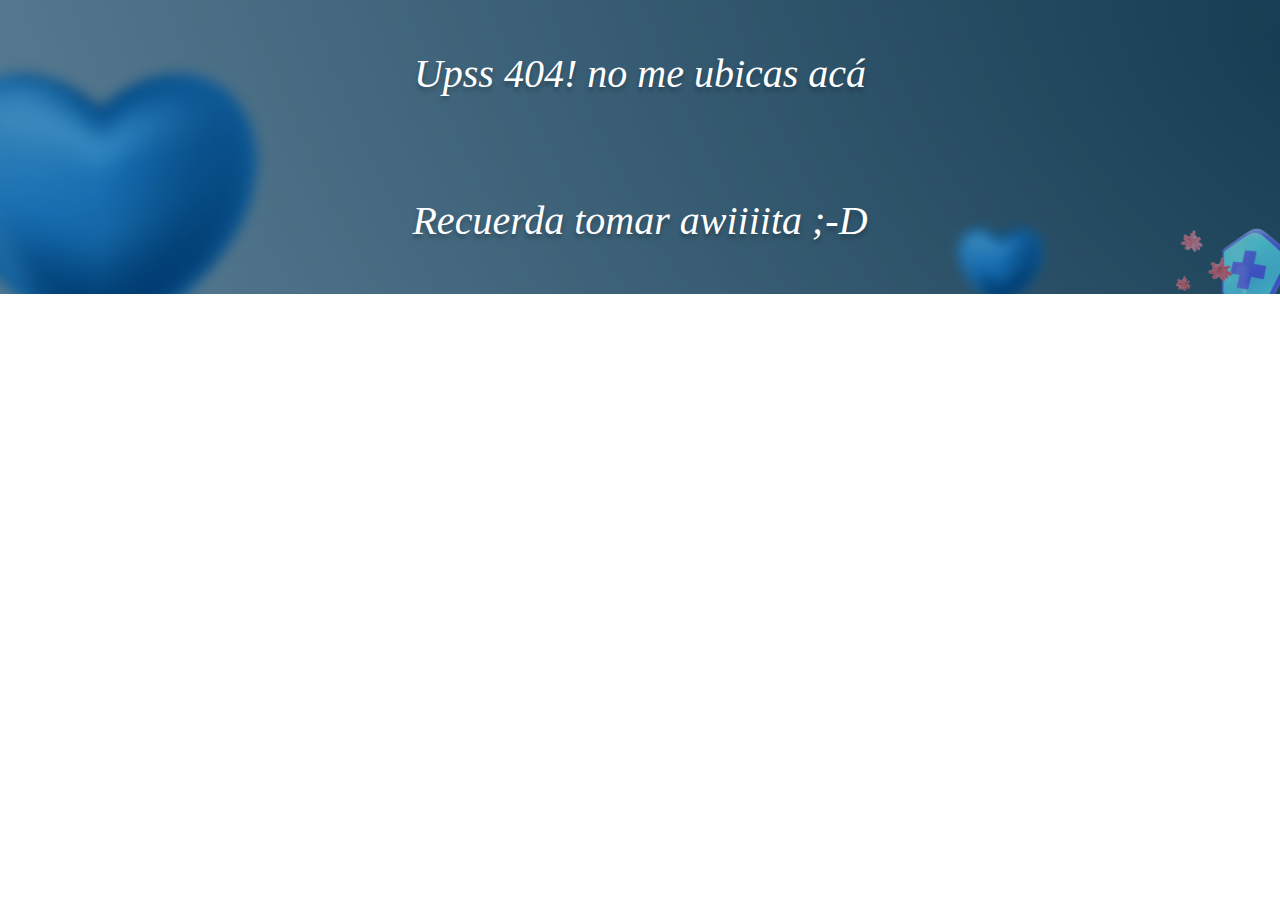
<file: index.html>
<!DOCTYPE html>
<html lang="en">
  <head>
    <meta charset="UTF-8">
    <meta name="viewport" content="width=device-width, initial-scale=1.0">
    <title>Tu Cuidado Diario</title>
    <link rel="stylesheet" href="/css/style.css">
    <link rel="preconnect" href="https://fonts.googleapis.com">
    <link rel="preconnect" href="https://fonts.gstatic.com" crossorigin>
    <link href="https://fonts.googleapis.com/css2?family=Itim&display=swap" rel="stylesheet">       
    </head>
        <body>
        <!--header class="header-landing">
            <div class="wrap-logo">
                <img src="./utilities/img/logo.png" alt="" class="logo-header">
            </div>
                <div id="root">
                    <nav id="main-nav">
                        <ul class="menu-principal">
                            <li><img src="./utilities/img/day-and-night-256.png" alt="icono-dia-noche" class="icono-header"></li>
                            <li class="menu-item"><a href="/" onclick="route()">Home</a> </li>
                            <li class="menu-item"><a href="/register" onclick="route()">Registro</a> </li>
                            <li class="menu-item"><a href="/login" onclick="route()">Login</a></li>
                            <li class="menu-item"><a href="/checkList" onclick="route()">CheckList</a></li>
                            <li class="menu-item"><a href="mailto:administrador-mcd@proton.me?subject=IPQRs%20(Inquietudes%2C%20Peticiones%2C%20Quejas%20y%20Reclamos)">Contacto</a>
                        </ul>
                    </nav>
                </div>
        </header-->
        <main class="main">
            <div id="main-page"></div>
        </main>
            <script src="/main.js"></script>
    </body>
</html>
</file>
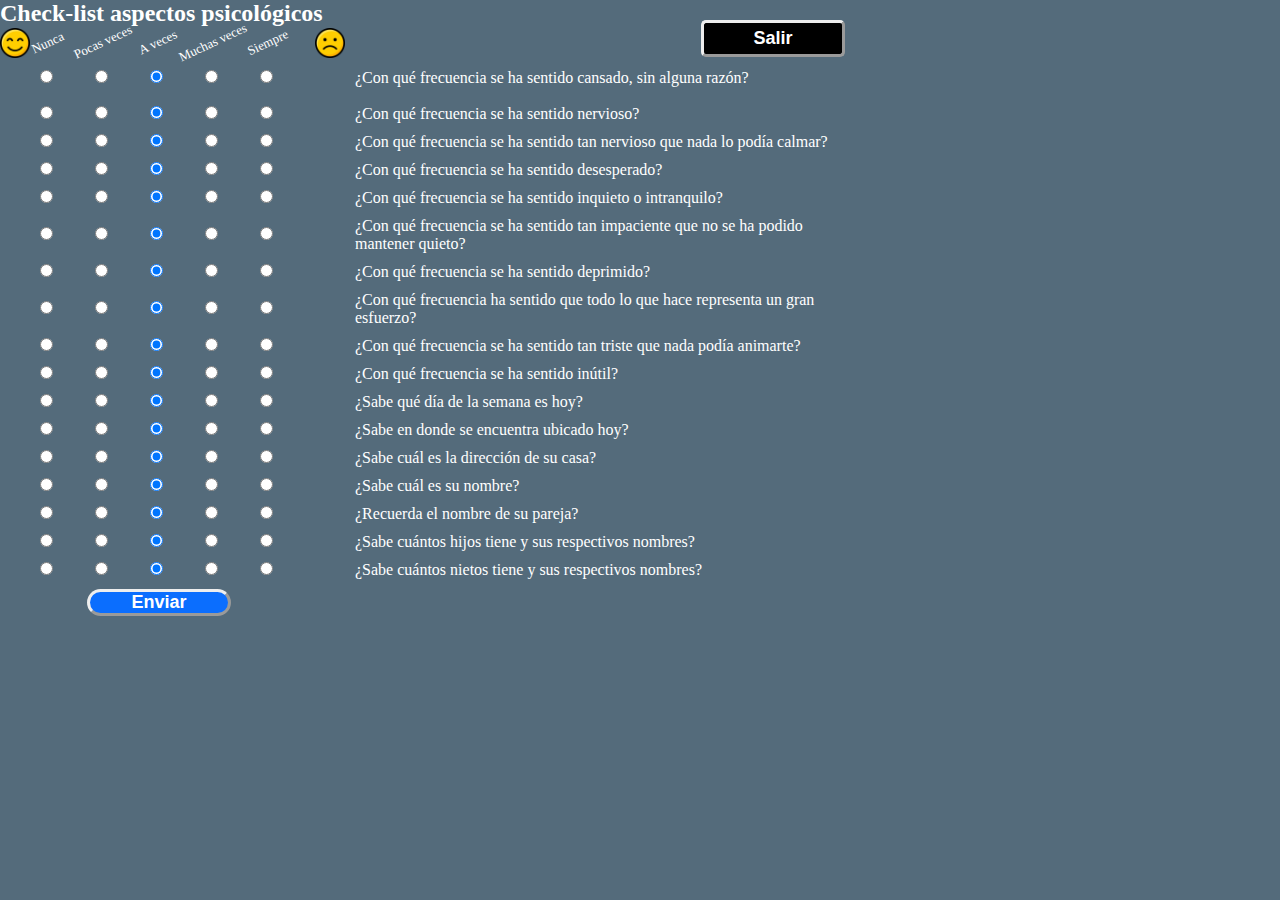
<file: pages/checklist-estados-animo.html>
<!DOCTYPE html>
<html lang="es">

<head>
	<meta charset="UTF-8">
	<meta name="viewport" content="width=device-width, initial-scale=1.0">
	<title>checklist-estados-animo</title>
    <link rel="stylesheet" href="/css/style-checklist-estados-animo.css">
</head>

<body>
	<header class="header-check-list-ap">

		<button class="close" onclick="window.close();">Salir</button>
		<h2>Check-list aspectos psicológicos</h2>
		<div class="container-check-list-ap">

			<div>
				<img src="/utilities/img/happiness.png" alt="Marca si esta bien" class="icon-check-list-ap">
			</div>

			<span class="grado">
				<label>Nunca</label>
			</span>
			<span class="grado">
				<label>Pocas veces</label>
			</span>
			<span class="grado">
				<label>A veces</label>
			</span>
			<span class="grado">
				<label>Muchas veces</label>
			</span>
			<span class="grado">
				<label>Siempre</label>
			</span>
			<div>
				<img src="/utilities/img/sad.png" alt="Marca esta mal" class="icon-check-list-ap">
			</div>

			<div>
			</div>
		</div>

	</header>
	<main>
		<div class="vista-check-list-ap">
			<form name="quizFormRadio" onsubmit="return verifycheckradio()">



				<div class="container-check-list-ap">






					<!-- row-1-->
					<div></div>
					<div>
						<input name="checklist1" id="r1-nunca" type="radio" value=true />
					</div>
					<div>
						<input name="checklist1" id="r1-pocasveces" type="radio" value=true />
					</div>
					<div>
						<input name="checklist1" id="r1-aveces" type="radio" value=true checked="checked" />
					</div>
					<div>
						<input name="checklist1" id="r1-muchasveces" type="radio" value=true />
					</div>
					<div>
						<input name="checklist1" id="r1-siempre" type="radio" value=true />
					</div>
					<div></div>
					<div>
						<a>¿Con qué frecuencia se ha sentido cansado, sin alguna razón?</a>
					</div>

					<!-- row-2-->
					<div></div>
					<div>
						<input name="checklist2" id="r2-nunca" type="radio" value=true />
					</div>
					<div>
						<input name="checklist2" id="r2-pocasveces" type="radio" value=true />
					</div>
					<div>
						<input name="checklist2" id="r2-aveces" type="radio" value=true checked="checked" />
					</div>
					<div>
						<input name="checklist2" id="r2-muchasveces" type="radio" value=true />
					</div>
					<div>
						<input name="checklist2" id="r2-siempre" type="radio" value=true />
					</div>
					<div></div>

					<div>
						<a>¿Con qué frecuencia se ha sentido nervioso?</a>
					</div>


					<!-- row-3-->
					<div></div>
					<div>
						<input name="checklist3" id="r3-nunca" type="radio" value=true />
					</div>
					<div>
						<input name="checklist3" id="r3-pocasveces" type="radio" value=true />
					</div>
					<div>
						<input name="checklist3" id="r3-aveces" type="radio" value=true checked="checked" />
					</div>
					<div>
						<input name="checklist3" id="r3-muchasveces" type="radio" value=true />
					</div>
					<div>
						<input name="checklist3" id="r3-siempre" type="radio" value=true />
					</div>
					<div></div>

					<div>
						<a>¿Con qué frecuencia se ha sentido tan nervioso que nada lo podía
							calmar?</a>
					</div>


					<!-- row-4-->
					<div></div>
					<div>
						<input name="checklist4" id="r4-nunca" type="radio" value=true />
					</div>
					<div>
						<input name="checklist4" id="r4-pocasveces" type="radio" value=true />
					</div>
					<div>
						<input name="checklist4" id="r4-aveces" type="radio" value=true checked="checked" />
					</div>
					<div>
						<input name="checklist4" id="r4-muchasveces" type="radio" value=true />
					</div>
					<div>
						<input name="checklist4" id="r4-siempre" type="radio" value=true />
					</div>
					<div></div>

					<div>
						<a>¿Con qué frecuencia se ha sentido desesperado?</a>
					</div>





					<!-- row-5-->
					<div></div>
					<div>
						<input name="checklist5" id="r5-nunca" type="radio" value=true />
					</div>
					<div>
						<input name="checklist5" id="r5-pocasveces" type="radio" value=true />
					</div>
					<div>
						<input name="checklist5" id="r5-aveces" type="radio" value=true checked="checked" />
					</div>
					<div>
						<input name="checklist5" id="r5-muchasveces" type="radio" value=true />
					</div>
					<div>
						<input name="checklist5" id="r5-siempre" type="radio" value=true />
					</div>
					<div></div>

					<div>
						<a>¿Con qué frecuencia se ha sentido inquieto o intranquilo?</a>
					</div>



					<!-- row-6-->
					<div></div>
					<div>
						<input name="checklist6" id="r6-nunca" type="radio" value=true />
					</div>
					<div>
						<input name="checklist6" id="r6-pocasveces" type="radio" value=true />
					</div>
					<div>
						<input name="checklist6" id="r6-aveces" type="radio" value=true checked="checked" />
					</div>
					<div>
						<input name="checklist6" id="r6-muchasveces" type="radio" value=true />
					</div>
					<div>
						<input name="checklist6" id="r6-siempre" type="radio" value=true />
					</div>
					<div></div>

					<div>
						<a>
							¿Con qué frecuencia se ha sentido tan impaciente que no se ha podido
							mantener quieto?</a>
					</div>




					<!-- row-7-->
					<div></div>
					<div>
						<input name="checklist7" id="r7-nunca" type="radio" value=true />
					</div>
					<div>
						<input name="checklist7" id="r7-pocasveces" type="radio" value=true />
					</div>
					<div>
						<input name="checklist7" id="r7-aveces" type="radio" value=true checked="checked" />
					</div>
					<div>
						<input name="checklist7" id="r7-muchasveces" type="radio" value=true />
					</div>
					<div>
						<input name="checklist7" id="r7-siempre" type="radio" value=true />
					</div>
					<div></div>


					<div>
						<a>
							¿Con qué frecuencia se ha sentido deprimido?</a>
					</div>

					<!-- row-8-->
					<div></div>
					<div>
						<input name="checklist8" id="r8-nunca" type="radio" value=true />
					</div>
					<div>
						<input name="checklist8" id="r8-pocasveces" type="radio" value=true />
					</div>
					<div>
						<input name="checklist8" id="r8-aveces" type="radio" value=true checked="checked" />
					</div>
					<div>
						<input name="checklist8" id="r8-muchasveces" type="radio" value=true />
					</div>
					<div>
						<input name="checklist8" id="r8-siempre" type="radio" value=true />
					</div>
					<div></div>


					<div>
						<a>

							¿Con qué frecuencia ha sentido que todo lo que hace representa un
							gran esfuerzo?</a>
					</div>



					<!-- row-9-->
					<div></div>
					<div>
						<input name="checklist9" id="r9-nunca" type="radio" value=true />
					</div>
					<div>
						<input name="checklist9" id="r9-pocasveces" type="radio" value=true />
					</div>
					<div>
						<input name="checklist9" id="r9-aveces" type="radio" value=true checked="checked" />
					</div>
					<div>
						<input name="checklist9" id="r9-muchasveces" type="radio" value=true />
					</div>
					<div>
						<input name="checklist9" id="r9-siempre" type="radio" value=true />
					</div>
					<div></div>


					<div>
						<a>

							¿Con qué frecuencia se ha sentido tan triste que nada podía animarte?</a>
					</div>

					<!-- row-10-->
					<div></div>
					<div>
						<input name="checklist10" id="r10-nunca" type="radio" value=true />
					</div>
					<div>
						<input name="checklist10" id="r10-pocasveces" type="radio" value=true />
					</div>
					<div>
						<input name="checklist10" id="r10-aveces" type="radio" value=true checked="checked" />
					</div>
					<div>
						<input name="checklist10" id="r10-muchasveces" type="radio" value=true />
					</div>
					<div>
						<input name="checklist10" id="r10-siempre" type="radio" value=true />
					</div>
					<div></div>


					<div>
						<a>

							¿Con qué frecuencia se ha sentido inútil?</a>
					</div>


					<!-- row-11-->
					<div></div>
					<div>
						<input name="checklist11" id="r11-nunca" type="radio" value=true />
					</div>
					<div>
						<input name="checklist11" id="r11-pocasveces" type="radio" value=true />
					</div>
					<div>
						<input name="checklist11" id="r11-aveces" type="radio" value=true checked="checked" />
					</div>
					<div>
						<input name="checklist11" id="r11-muchasveces" type="radio" value=true />
					</div>
					<div>
						<input name="checklist11" id="r11-siempre" type="radio" value=true />
					</div>
					<div></div>


					<div>
						<a>

							¿Sabe qué día de la semana es hoy?</a>
					</div>


					<!-- row-12-->
					<div></div>
					<div>
						<input name="checklist12" id="r12-nunca" type="radio" value=true />
					</div>
					<div>
						<input name="checklist12" id="r12-pocasveces" type="radio" value=true />
					</div>
					<div>
						<input name="checklist12" id="r12-aveces" type="radio" value=true checked="checked" />
					</div>
					<div>
						<input name="checklist12" id="r12-muchasveces" type="radio" value=true />
					</div>
					<div>
						<input name="checklist12" id="r12-siempre" type="radio" value=true />
					</div>
					<div></div>


					<div>
						<a>

							¿Sabe en donde se encuentra ubicado hoy?</a>
					</div>


					<!-- row-13-->
					<div></div>
					<div>
						<input name="checklist13" id="r13-nunca" type="radio" value=true />
					</div>
					<div>
						<input name="checklist13" id="r13-pocasveces" type="radio" value=true />
					</div>
					<div>
						<input name="checklist13" id="r13-aveces" type="radio" value=true checked="checked" />
					</div>
					<div>
						<input name="checklist13" id="r13-muchasveces" type="radio" value=true />
					</div>
					<div>
						<input name="checklist13" id="r13-siempre" type="radio" value=true />
					</div>
					<div></div>


					<div>
						<a>

							¿Sabe cuál es la dirección de su casa?</a>
					</div>



					<!-- row-14-->
					<div></div>
					<div>
						<input name="checklist14" id="r14-nunca" type="radio" value=true />
					</div>
					<div>
						<input name="checklist14" id="r14-pocasveces" type="radio" value=true />
					</div>
					<div>
						<input name="checklist14" id="r14-aveces" type="radio" value=true checked="checked" />
					</div>
					<div>
						<input name="checklist14" id="r14-muchasveces" type="radio" value=true />
					</div>
					<div>
						<input name="checklist14" id="r14-siempre" type="radio" value=true />
					</div>
					<div></div>


					<div>
						<a>

							¿Sabe cuál es su nombre?</a>
					</div>

					<!-- row-15-->
					<div></div>
					<div>
						<input name="checklist15" id="r15-nunca" type="radio" value=true />
					</div>
					<div>
						<input name="checklist15" id="r15-pocasveces" type="radio" value=true />
					</div>
					<div>
						<input name="checklist15" id="r15-aveces" type="radio" value=true checked="checked" />
					</div>
					<div>
						<input name="checklist15" id="r15-muchasveces" type="radio" value=true />
					</div>
					<div>
						<input name="checklist15" id="r15-siempre" type="radio" value=true />
					</div>
					<div></div>


					<div>
						<a>

							¿Recuerda el nombre de su pareja?</a>
					</div>


					<!-- row-16-->
					<div></div>
					<div>
						<input name="checklist16" id="r16-nunca" type="radio" value=true />
					</div>
					<div>
						<input name="checklist16" id="r16-pocasveces" type="radio" value=true />
					</div>
					<div>
						<input name="checklist16" id="r16-aveces" type="radio" value=true checked="checked" />
					</div>
					<div>
						<input name="checklist16" id="r16-muchasveces" type="radio" value=true />
					</div>
					<div>
						<input name="checklist16" id="r16-siempre" type="radio" value=true />
					</div>
					<div></div>


					<div>
						<a>
							¿Sabe cuántos hijos tiene y sus respectivos nombres?</a>
					</div>

					<!-- row-17-->
					<div></div>
					<div>
						<input name="checklist17" id="r16-nunca" type="radio" value=true />
					</div>
					<div>
						<input name="checklist17" id="r16-pocasveces" type="radio" value=true />
					</div>
					<div>
						<input name="checklist17" id="r16-aveces" type="radio" value=true checked="checked" />
					</div>
					<div>
						<input name="checklist17" id="r16-muchasveces" type="radio" value=true />
					</div>
					<div>
						<input name="checklist17" id="r16-siempre" type="radio" value=true />
					</div>
					<div></div>

					<div>
						<a>
							¿Sabe cuántos nietos tiene y sus respectivos nombres?</a>
					</div>




				</div>
				<button type="submit">Enviar</button>
				<div id="resultado"></div>
			</form>
		</div>
		<!--<script src="main.js"></script>-->
	</main>

	<body>

</html>
</file>
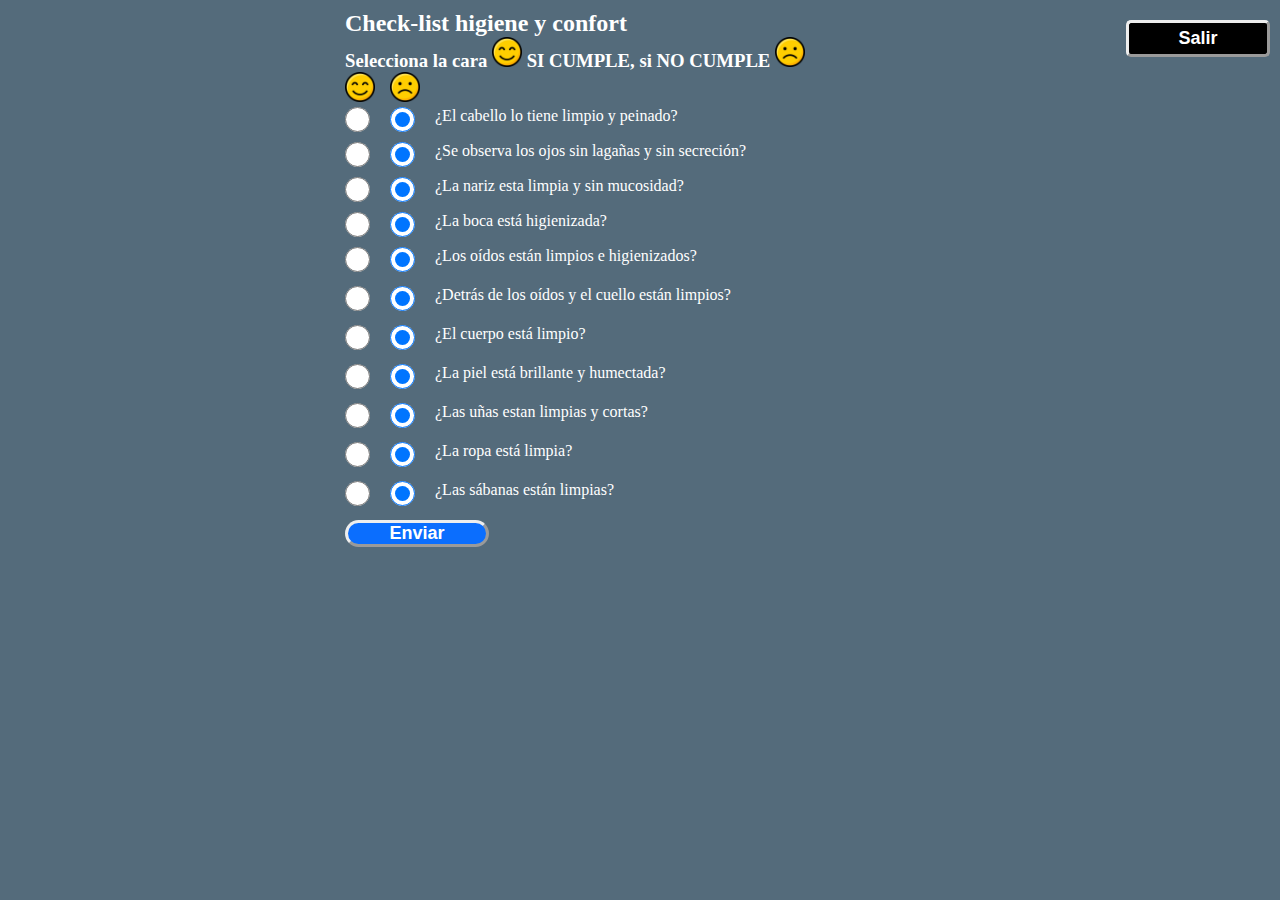
<file: pages/checklist-higiene.html>
<!DOCTYPE html>
<html lang="es">

<head>
    <meta charset="UTF-8">
    <meta name="viewport" content="width=device-width, initial-scale=1.0">
    <title>checklist-higiene</title>
    <link rel="stylesheet" href="/css/style-checklist-higiene.css">
</head>

<body>
    <header class="header-check-list">
        <button class="close" onclick="window.close();">Salir</button>

    </header>

    <div class="vista-check-list">
        <h2>Check-list higiene y confort</h2>
        <h3>Selecciona la cara <img src="/utilities/img/happiness.png" alt="Marca si esta bien"
                class="icon-check-list"> SI
            CUMPLE, si NO CUMPLE <img src="/utilities/img/sad.png" alt="Marca esta mal" class="icon-check-list">
        </h3>

        <form name="quizFormRadio" onsubmit="return verifycheckradio()">

            <div class="container">
                <!-- row-0 -->
                <div>
                    <img src="/utilities/img/happiness.png" alt="Marca si esta bien" class="icon-check-list">
                </div>
                <div>
                    <img src="/utilities/img/sad.png" alt="Marca esta mal" class="icon-check-list">
                </div>
                <div>
                </div>
                <!-- row-1 -->
                <div>
                    <input name="checklist1" id=r21-true type="radio" value=true />
                </div>
                <div>
                    <input name="checklist1" id=r21-false type="radio" value=false checked="checked" />
                </div>
                <div>
                    <a>¿El cabello lo tiene limpio y peinado?</a>
                </div>
                <!-- row-2 -->
                <div>
                    <input name="checklist2" id=r22-true type="radio" value=true />
                </div>
                <div>
                    <input name="checklist2" id=r22-false type="radio" value=false checked="checked" />
                </div>
                <div>
                    <a>¿Se observa los ojos sin lagañas y sin secreción?</a>
                </div>
                <!-- row-3 -->
                <div>
                    <input name="checklist3" id=r23-true type="radio" value=true />
                </div>
                <div>
                    <input name="checklist3" id=r23-false type="radio" value=false checked="checked" />
                </div>
                <div>
                    <a>¿La nariz esta limpia y sin mucosidad?</a>
                </div>
                <!-- row-4 -->
                <div>
                    <input name="checklist4" id=r24-true type="radio" value=true />
                </div>
                <div>
                    <input name="checklist4" id=r24-false type="radio" value=false checked="checked" />
                </div>
                <div>
                    <a>¿La boca está higienizada?</a>
                </div>
                <!-- row-5 -->
                <div>
                    <input name="checklist5" id=r25-true type="radio" value=true />
                </div>
                <div>
                    <input name="checklist5" id=r25-false type="radio" value=false checked="checked" />
                </div>
                <div>
                    <a>¿Los oídos están limpios e higienizados?</a>
                </div>
                <!-- row-6 -->
                <div>
                    <input name="checklist6" id=r26-true type="radio" value=true />
                </div>
                <div>
                    <input name="checklist6" id=r26-false type="radio" value=false checked="checked" />
                </div>
                <div>
                    <a>¿Detrás de los oídos y el cuello están limpios?</a>
                </div>
                <!-- row-7 -->
                <div>
                    <input name="checklist7" id=r27-true type="radio" value=true />
                </div>
                <div>
                    <input name="checklist7" id=r27-false type="radio" value=false checked="checked" />
                </div>
                <div>
                    <a>¿El cuerpo está limpio?</a>
                </div>
                <!-- row-8 -->
                <div>
                    <input name="checklist8" id=r28-true type="radio" value=true />
                </div>
                <div>
                    <input name="checklist8" id=r28-false type="radio" value=false checked="checked" />
                </div>
                <div>
                    <a>¿La piel está brillante y humectada?</a>
                </div>
                <!-- row-9 -->
                <div>
                    <input name="checklist9" id=r29-true type="radio" value=true />
                </div>
                <div>
                    <input name="checklist9" id=r29-false type="radio" value=false checked="checked" />
                </div>
                <div>
                    <a>¿Las uñas estan limpias y cortas?</a>
                </div>
                <!-- row-10 -->
                <div>
                    <input name="checklist10" id=r30-true type="radio" value=true />
                </div>
                <div>
                    <input name="checklist10" id=r30-false type="radio" value=false checked="checked" />
                </div>
                <div>
                    <a>¿La ropa está limpia?</a>
                </div>
                <!-- row-11 -->
                <div>
                    <input name="checklist11" id=r31-true type="radio" value=true />
                </div>
                <div>
                    <input name="checklist11" id=r31-false type="radio" value=false checked="checked" />
                </div>
                <div>
                    <a>¿Las sábanas están limpias?</a>
                </div>
            </div>
            <button type="submit">Enviar</button>
            <!-- <input type="submit" value="Enviar">  -->
            <div id="resultado"></div>
        </form>
    </div>
    <!--<script src="main.js"></script>-->

    <body>

</html>
</file>
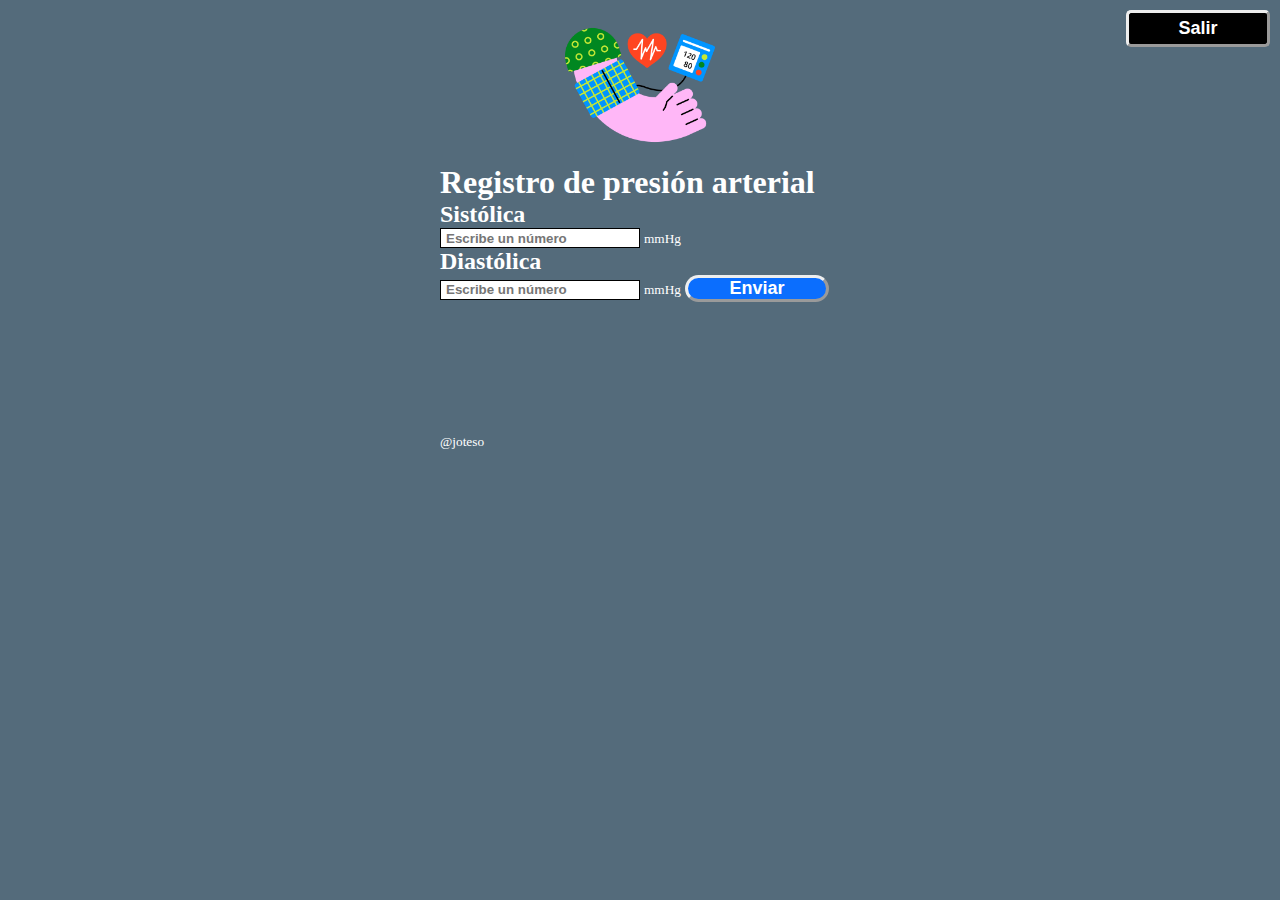
<file: pages/registro-presion-arterial.html>
<!DOCTYPE html>
<html lang="es">

<head>
	<meta charset="UTF-8">
	<meta name="viewport" content="width=device-width, initial-scale=1.0">
	<title>registro-presion-arterial</title>
    <link rel="stylesheet" href="/css/style-registro-presion-arterial.css">
    
</head>

<body>
	<figure>
		<img src="/utilities/img/blood-pressure.png" alt="brazo con medidor presion arterial" id="blood-pressure">
	</figure>


    <button  class="close"  onclick="window.close();">Salir</button>
	<div class="vista-check-list">
		<div class="container">
			<form name="inputFormPresion" onsubmit="return verifyinputFormPresion()">

				<h1>Registro de presión arterial</h1>

				<h2>Sistólica</h2>
				<input type="number" id="registroPresionS" name="Presion arterial Sistolica" min="50" max="400"
					placeholder="Escribe un número">
				<small>mmHg</small>

				<h2>Diastólica</h2>
				<input type="number" id="registroPresionD" name="Presion arterial Diastolica" min="0" max="300"
					placeholder="Escribe un número">
				<small>mmHg</small>
				<button type="submit">Enviar</button>
				
<div id="alertadeRegistroP1"></div>
			
			</form>
<small>@joteso</small>

		</div>
	</div>

	<!--<script src="main.js"></script>-->

	<body>

</html>
</file>
<file: css/style.css>
/*{
  outline: 1px solid limegreen !important;
}*/
* {
  box-sizing: border-box;
  margin: 0;
  padding: 0;
  
}

/** Estilos Generales **/

p {
  color: #fff;
  font-size: 30px;
  font-style: normal;
  font-weight: 400;
  line-height: normal;
  padding: 30px;
  text-align: center;
  font-family: "Itim", cursive;
}

a {
  text-decoration: none;
  color: #0483ba;
}

ul,
li {
  list-style: none;
}

.button:hover {
  border: inset;
  opacity: 0.5;
  cursor: pointer;
}

.button {
  border-radius: 55px;
  background: #0b6efe;
  border: none;
  width: 9rem;
  height: 3rem;
  margin: 1rem;
  color: rgb(255, 255, 255);
  opacity: 1;
  border: outset;
  font-weight: bold;
  font-size: 18px;
  text-align: center;
}

.Inputs-L {
  display: flex;
  justify-content: center;
  flex-direction: column;
  border-radius: 15px;
  width: 300px;
  padding: 15px;
  border-color: #97d9e1;
  margin-top: 1%;
}

.Inputs-L::placeholder {
  text-align: center;
  color: #005fb3;
}

h1 {
  color: #fff;
  text-shadow: 0px 4px 4px rgba(0, 0, 0, 0.25);
  font-size: 40px;
  font-style: italic;
  font-weight: 400;
  line-height: normal;
  text-align: center;
  padding: 50px;
  }

h2 {
  font-size: 30px;
  text-align: center;
  text-shadow: 0px 4px 4px rgba(0, 0, 0, 0.25);
  opacity: 0.9;
  color: #fff;
}

h3 {
  font-size: 20px;
  /*font-family: 'Itim', cursive;*/
}

/** Header **/

.header-landing {
  display: flex;
  justify-content: space-between;
  align-items: center;
  padding: 10px;
  height: 70px;
  width: 100%;
  position: fixed;
  top: 0%;
  background: #f2f2f2;
  text-align: center;
}

.logo-header {
  max-width: 100px;
  height: 70px;
  width: 70px;
}

.icono-header {
  max-width: 50px;
  height: 50px;
  width: 50px;
  opacity: 0.7;
}

.menu-principal {
  display: flex;
  font-size: 20px;
  font-weight: bold;
}

li.menu-item {
  padding: 16px;
}

li.menu-item:hover,
li.menu-item a.active,
a.button:hover {
  background-color: #a2c6f0;
  border-radius: 30px;
  transition: background-color, 0, 3s;
}

.main {
  background-image: url("/utilities/img/landing1.png");
  background-position: center;
  background-repeat: repeat;
  background-size: cover;
  background-attachment: fixed;
  background-color: rgba(106, 141, 163, 0.7);
  background-blend-mode: multiply;
  display: flex;
  flex-direction: column;
}

.main__picture {
  max-width: 400px;
  margin-top: 200px;
}

.main__img {
  display: flex;
  width: 500px;
  padding: 20px;
  align-content: center;
  border-radius: 10%;
}

/*Home Section */

#home-section {
  display: flex;
  justify-content: center;
}

.wrap-home-section {
  display: flex;
  flex-direction: column;
  align-items: center;
  max-width: 800px;
  color: #fff;
  padding: 60px;
  margin-top: 50px;
}

/*Register Section*/

#register-section {
  display: flex;
  justify-content: center;
  max-height: max-content;
}

.wrap-login-section {
  display: flex;
  flex-direction: column;
  align-items: center;
  max-width: 800px;
  color: #fff;
  padding: 100px;
}

.form-group {
  color: #fff;
  font-size: 20px;
  font-style: normal;
  font-weight: 400;
  line-height: normal;
  padding: 10px;
  text-align: center;
  font-family: "Itim", cursive;
}

/* Login Section*/

#login-section {
  display: flex;
  justify-content: center;
  max-height: max-content;
}

/* CheckList Section */

#checkList-section {
  margin-top: 60px;
}

.wrap-home-section {
  display: flex;
  flex-direction: column;
  align-items: center;
  max-width: 800px;
  color: #fff;
  padding: 60px;
  margin-top: 50px;
}


.wrap-checkList-section {
  display: flex;
  flex-flow: row wrap;
  justify-content: center;
  color: #fff;
 }

.item-checkList-section {
  padding: 16px;
}

.item-checkList-section img {
  width: 300px;
  height: 225px;
}

/** Footer**/


.footer-section {
  background: #f2f2f2;
  padding: 20px;
  color: #0483ba;
}

.footer-creds {
  display: flex;
  justify-content: center;
  text-align: center;
  flex-direction: column;
}

.marquee {
  width: 100%;
  overflow: hidden;
}

.wrapper {
 display: flex;
 animation: slide 40s  infinite;
}

@keyframes slide {
  from {
    transform: translateX(100%);
  }
  to {
    transform: translateX(-100%);
  }
}



@media screen and (max-width: 800px) {
  #home-section {
    flex-direction: row;
    padding: 10%;
  }

  .main__picture {
    display: none;
  }
}
</file>
<file: css/style-checklist-estados-animo.css>
* {
    box-sizing: border-box;
    margin: 0;  
      padding: 0;
    color: white;
  
  }
  
  
  header.header-check-list-ap label {
    font-size: small;
    writing-mode: vertical-lr;
    transform: rotate(-115deg);
  
  
  }
  
  
  body header.header-check-list-ap {
    
    /*justify-content: center;*/
    /*background-position: center;*/
  
   
    background-color: #546B7B;
    
    
  flex-direction: column;
    /*align-items: center;*/
    /*max-height: max-content;*/
    /*padding: 10px;*/
    /*margin-top: 0px;*/
    position: fixed;
    padding-bottom:5px;
  
  
  }
  
  
  body {
    display: flex;
    /*justify-content: center;*/
    /*background-position: center;*/
  
   
    background-color: #546B7B;
    
    
    flex-direction: column;
    /*align-items: center;*/
    /*max-height: max-content;*/
    /*padding: 10px;*/
    /*margin-top: 0px;*/
  
  }
  
  div.container-check-list-ap {
    display: grid;
    grid-template-columns: 30px 45px 45px 45px 45px 45px 30px 500px;
    grid-template-rows: repeat(1, 35px);
    grid-column-gap: 10px;
    grid-row-gap: 10px;
    align-items: center;
    
    }
  
    .vista-check-list-ap  	{padding-top: 60px;}
    
    .icon-check-list-ap {
    width: 30px;
  }
  
  button {
    border-radius: 55px;
    background: #0b6efe;
    border: none;
    width: 9rem;
    /*height: 3rem;
    margin: 1rem;*/
    color: rgb(255, 255, 255);
    opacity: 1;
    border: outset;
    font-weight: bold;
    font-size: 18px;
    text-align: center;
    margin-top: 10px;
  margin-left: 87px;}
  
  
    .close {
      position: absolute;
      top: 10px;
      right: 10px;
      z-index: 9999;
      font-size: 18px;
      font-weight: bold;
      color: #fff;
      background-color: #000;
      border-radius: 5px;
      padding: 5px 10px;
      cursor: pointer;
    }
</file>
<file: css/style-checklist-higiene.css>
* {
    box-sizing: border-box;
    margin: 0;
    padding: 0;
    color: white;
  
  }
  
  
  .header-check-list {
    position: fixed;
    top: 0;
    left: 0;
    width: 100%;
    /*background-color: #fff;*/
    padding: 1px;
    
  }
  
  body {
    display: flex;
    justify-content: center;
    background-position: center;
  
    /* background-color: rgba(106, 141, 163, 0.7);*/
    background-color: #546B7B;
    flex-direction: column;
    align-items: center;
    max-height: max-content;
    padding: 10px;
    margin-top: 0px;
  
  }
  
  
  
  .vista-check-list{
    height: 50vw;
    max-width: 670px;
  }
  
  .icon-check-list {
    width: 30px;
  }
  
  .container {
    display: grid;
    grid-template-columns: 35px 35px 500px;
    grid-template-rows: repeat(5, 25px);
    grid-column-gap: 10px;
    grid-row-gap: 10px;
  }
  
  input[type="radio"] {
    width: 25px;
    height: 25px;
    border-radius: 50%;
    background-color: #fff;
    color: #000;
    border: 1px solid #ccc;
  }
  
  
  button {
    border-radius: 55px;
    background: #0b6efe;
    border: none;
    width: 9rem;
    /*height: 3rem;
    margin: 1rem;*/
    color: rgb(255, 255, 255);
    opacity: 1;
    border: outset;
    font-weight: bold;
    font-size: 18px;
    text-align: center;
    margin-top: 10px;
  }
  
  .close {
    position: absolute;
    top: 10px;
    right: 10px;
    z-index: 9999;
    font-size: 18px;
    font-weight: bold;
    color: #fff;
    background-color: #000;
    border-radius: 5px;
    padding: 5px 10px;
    cursor: pointer;
  }
</file>
<file: css/style-registro-presion-arterial.css>
* {
  box-sizing: border-box;
  margin: 0;
  padding: 0;
  color: white;

}

/*.vista-check-list*/
body {
  display: flex;
  justify-content: center;
  background-position: center;

  /* background-color: rgba(106, 141, 163, 0.7);*/
  background-color: #546B7B;
  flex-direction: column;
  align-items: center;
  max-height: max-content;
  padding: 10px;
  margin-top: 0px;

}


img {
  height: 150px;
}

input {
  width: 200px;
  height: 20px;
  border: 1px solid black;
  padding: 5px;
  color: #000;
  font-weight: bolder;
}

/* Mensaje del envio de datos - Inicio*/
#alertadeRegistroP1 {
  /*background: grey;*/
  padding: 10px;
  margin: 10p;
  width: 400px;
  height: 120px;
  margin-top: 10px;
}

#alertadeRegistroP1 span {
  color: #000;
  font-weight: bold;
}

h5 {
  color: #000;
}

/* Mensaje del envio de datos - Fin*/

/*Boton enviar - Inicio -*/
button:hover {
  border: inset;
  opacity: 0.5;
  cursor: pointer;
}

button {
  border-radius: 55px;
  background: #0b6efe;
  border: none;
  width: 9rem;
  /*height: 3rem;
  margin: 1rem;*/
  color: rgb(255, 255, 255);
  opacity: 1;
  border: outset;
  font-weight: bold;
  font-size: 18px;
  text-align: center;
}

/*Boton enviar - Final -*/



.close {
  position: absolute;
  top: 10px;
  right: 10px;
  z-index: 9999;
  font-size: 18px;
  font-weight: bold;
  color: #fff;
  background-color: #000;
  border-radius: 5px;
  padding: 5px 10px;
  cursor: pointer;
}
</file>
